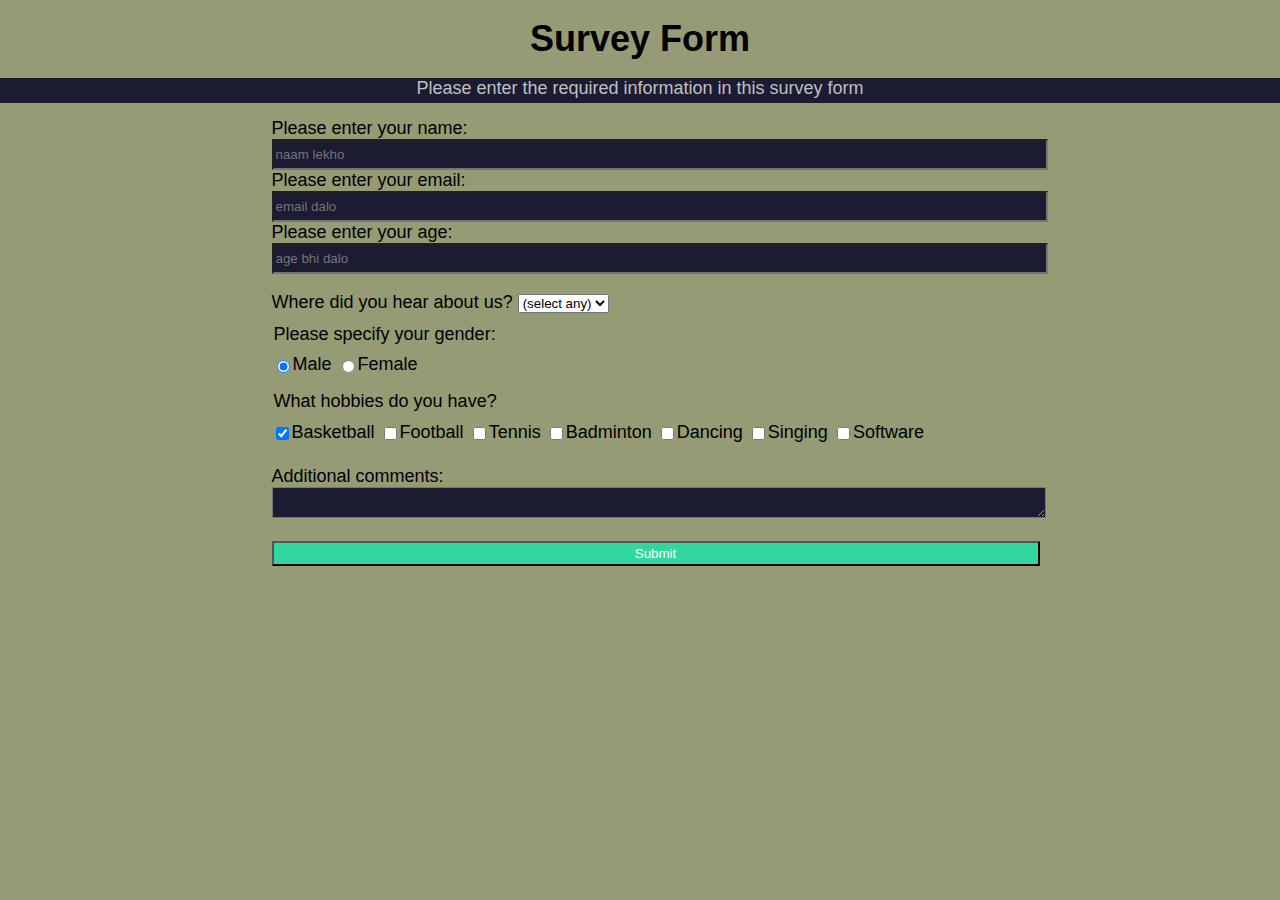
<file: index.html>
<!DOCTYPE html>
<html lang="en">
  <head>
    <title>Survey Form</title>
    <meta charset="utf-8" />
    <meta name="viewport" content="width=device-width, initial-scale=1.0" />
    <link href="surveyform.css" rel="stylesheet" />
  </head>

  <body>
    <main>
    <h1 id="title">Survey Form</h1>
    <p id="description">Please enter the required information in this survey form</p>

    <form id="survey-form" action="https://forminformation.com" method="post">
      
      <fieldset>
        <label id="name-label">Please enter your name: <input type="text" id="name" name="name" placeholder="naam lekho" required></label>
        <label id="email-label">Please enter your email: <input type="email" id="email" name="email" placeholder="email dalo" required></label>
        <label id="number-label">Please enter your age: <input type="number" id="number" name="age" min="13" max="120" placeholder="age bhi dalo" required></label>
      </fieldset>

      <fieldset>
        <label for="dropdown">Where did you hear about us?
        <select id="dropdown" ref="referrer">
          <option value="">(select any)</option>
          <option value="1">Facebook</option>
          <option value="2">Instagram</option>
          <option value="3">LinkedIn</option>
        </select>
        </label>
      </fieldset>

      <fieldset>
        <legend>Please specify your gender:</legend>
        <label for="male"><input type="radio" value="Male" id="male" name="male-female" checked >Male</label>
        <label><input type="radio" id="female" value="Female" name="male-female" >Female</label>
      </fieldset>

      <fieldset>
        <legend>What hobbies do you have?</legend>
        <label for="basketball"><input type="checkbox" id="basketball" name="bb" value="Basketball" value="sport" checked>Basketball</label>
        <label for="football"><input type="checkbox" id="football" value="sport" name="fb" >Football</label>
        <label for="tennis"><input type="checkbox" value="sport" id="tennis" name="Tn">Tennis</label>
        <label for="badminton"><input type="checkbox" value="sport" id="badminton" name="BD" >Badminton</label>
        <label for="dancing"><input type="checkbox" value="sport" id="dancing" name="dn">Dancing</label>
        <label for="singing"><input type="checkbox" value="sport" id="singing" name="Sn">Singing</label>
        <label for="software"><input type="checkbox" value="sport" id="software" name="Sn">Software</label>
      </fieldset>

       <fieldset>
        Additional comments:<textarea></textarea>
       </fieldset>

      <fieldset>
        <label><input id="submit" type="submit" value="Submit"></label>
      </fieldset>
    

    </form>
    </main>
  </body>
</html>
</file>
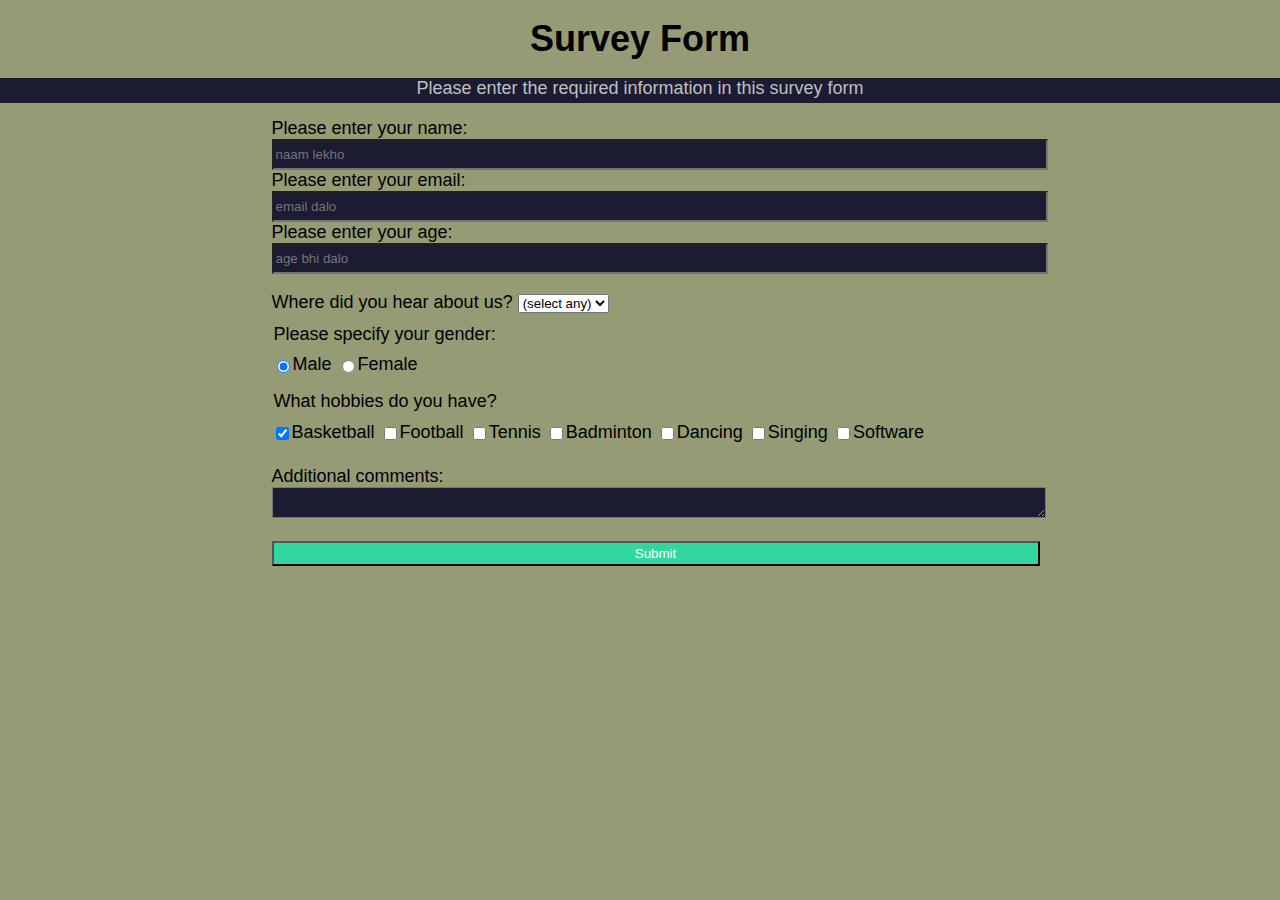
<file: surveyform.html>
<!DOCTYPE html>
<html lang="en">
  <head>
    <title>Survey Form</title>
    <meta charset="utf-8" />
    <meta name="viewport" content="width=device-width, initial-scale=1.0" />
    <link href="surveyform.css" rel="stylesheet" />
  </head>

  <body>
    <main>
    <h1 id="title">Survey Form</h1>
    <p id="description">Please enter the required information in this survey form</p>

    <form id="survey-form" action="https://forminformation.com" method="post">
      
      <fieldset>
        <label id="name-label">Please enter your name: <input type="text" id="name" name="name" placeholder="naam lekho" required></label>
        <label id="email-label">Please enter your email: <input type="email" id="email" name="email" placeholder="email dalo" required></label>
        <label id="number-label">Please enter your age: <input type="number" id="number" name="age" min="13" max="120" placeholder="age bhi dalo" required></label>
      </fieldset>

      <fieldset>
        <label for="dropdown">Where did you hear about us?
        <select id="dropdown" ref="referrer">
          <option value="">(select any)</option>
          <option value="1">Facebook</option>
          <option value="2">Instagram</option>
          <option value="3">LinkedIn</option>
        </select>
        </label>
      </fieldset>

      <fieldset>
        <legend>Please specify your gender:</legend>
        <label for="male"><input type="radio" value="Male" id="male" name="male-female" checked >Male</label>
        <label><input type="radio" id="female" value="Female" name="male-female" >Female</label>
      </fieldset>

      <fieldset>
        <legend>What hobbies do you have?</legend>
        <label for="basketball"><input type="checkbox" id="basketball" name="bb" value="Basketball" value="sport" checked>Basketball</label>
        <label for="football"><input type="checkbox" id="football" value="sport" name="fb" >Football</label>
        <label for="tennis"><input type="checkbox" value="sport" id="tennis" name="Tn">Tennis</label>
        <label for="badminton"><input type="checkbox" value="sport" id="badminton" name="BD" >Badminton</label>
        <label for="dancing"><input type="checkbox" value="sport" id="dancing" name="dn">Dancing</label>
        <label for="singing"><input type="checkbox" value="sport" id="singing" name="Sn">Singing</label>
        <label for="software"><input type="checkbox" value="sport" id="software" name="Sn">Software</label>
      </fieldset>

       <fieldset>
        Additional comments:<textarea></textarea>
       </fieldset>

      <fieldset>
        <label><input id="submit" type="submit" value="Submit"></label>
      </fieldset>
    

    </form>
    </main>
  </body>
</html>
</file>
<file: surveyform.css>
body {
    background-color: #959B75	;
    width: 100%;
    height: 100%;
    margin: 0;
    font-family: sans-serif;
    font-size: 18px;
  }
  
  form {
    margin: auto;
    max-width: auto;
    width: 60%;
    min-width: auto;
  }
  
  h1, p {
  
    margin: 0.5em auto;
    text-align: center;
      
  }
  
  input, textarea, p {
    width: 100%;
    height: 25px;
    background-color: #1B1B32;
    color: silver;
  }
  
  input[type="button"] {
  
  }
  
  input[type="radio"] {
    width: unset;
    vertical-align: middle;
  }
  
  input[ type="checkbox"] {
    width: unset;
    vertical-align: middle;
  }
  
  input[type="submit"] {
    margin: 0 auto;
    background-color: #32D79F;
    color: white;	
  }
  
  fieldset {
    border: none;
    display: block;
    width: 100%
    
  }
</file>
